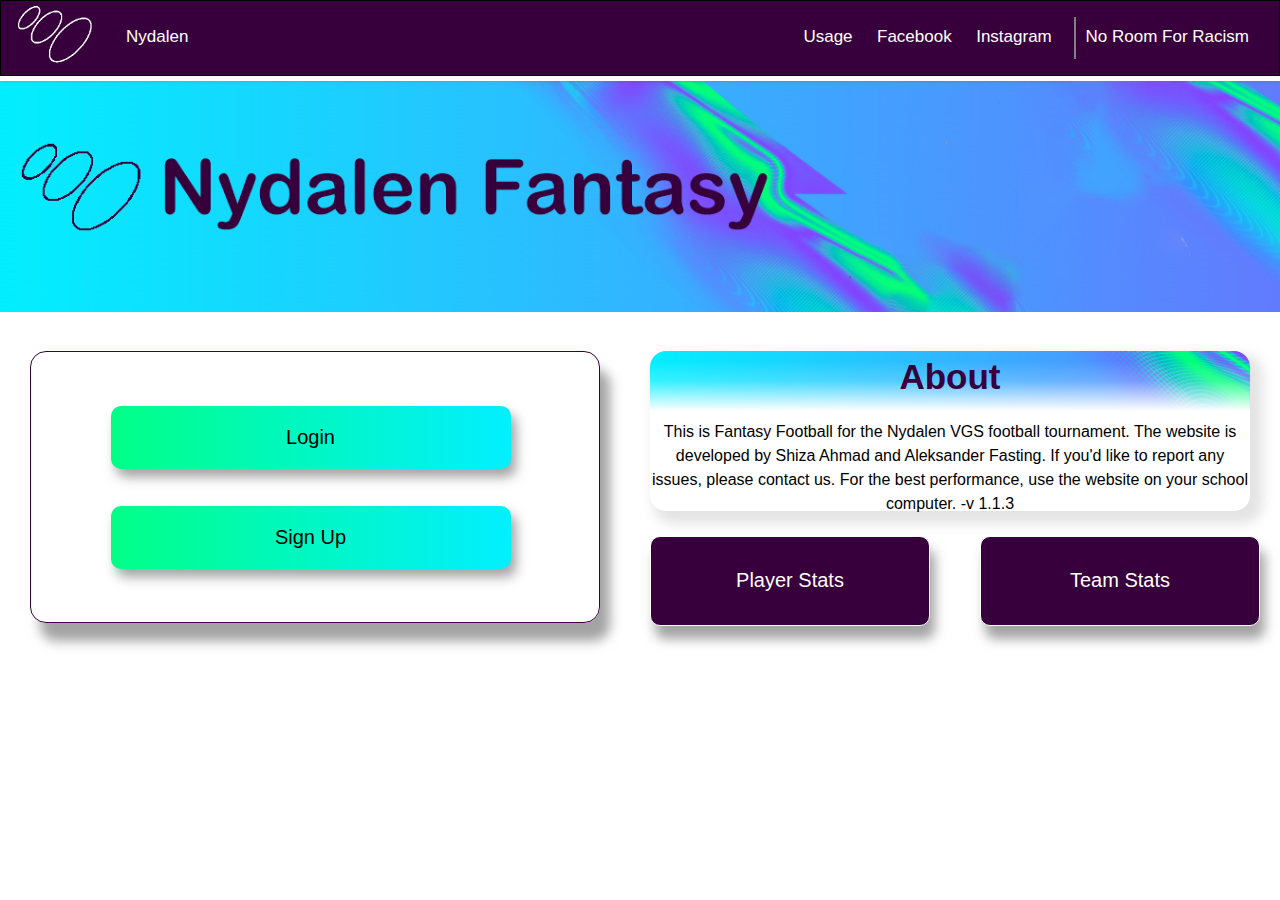
<file: index.html>
<!DOCTYPE html>
<html lang="en">
<head>
    <meta charset="UTF-8">
    <meta http-equiv="X-UA-Compatible" content="IE=edge">
    <meta name="viewport" content="width=device-width, initial-scale=1.0">
    <title>Nydalen Fantasy Football</title>
    <link rel="stylesheet" href="stylesheets/index.css">
</head>
<body>
    <header>
        <a href="https://nydalen.vgs.no/"> <img class = "logo" src="img/logo kopi.png" alt="nydalen logoen" width="90px" height="60px"></a>
        <ul class = "nav_links">
                  <li class = "nydalen" ><a href="https://nydalen.vgs.no/"> Nydalen </a></li>
            
             <div id = "other">
         
                  <li><a class = "other2" href="Reglement_Fantasy.pdf" target = "_blank">Usage</a></li>
                  <li><a class = "other1" href="https://www.facebook.com/groups/207348092677151.html" target= "_blank">Facebook</a></li> 

                  <li><a class = "other" href="https://www.instagram.com/nydalen_fotballturnering/" target = "_blank">Instagram</a></li>           
             </div>
     
               <div id = "line"></div>
              <li><a id = "nrfr" href="https://www.premierleague.com/NoRoomForRacism">No Room For Racism</a></li>
    
    </header>
    <div id = "underheader">
        <img src="img/fantasybannerriktig kopi arial.jpg" alt="">
        
        </div>

        <main>
            <div id="lgsg">
              <a href="login.html" target = "_blank">  <button id = "lg">Login</button></a>
              <a href="signup.html" target = "_blank"> <button id = "sg">Sign Up</button></a>
            </div>
            <div id="JBender">
                <div id="about">
                    <h2>About</h2>
                    <div id = "p"><p>This is Fantasy Football for the Nydalen VGS football tournament. The website is developed by Shiza Ahmad and Aleksander Fasting. If you'd like to report any issues, please contact us. For the best performance, use the website on your school computer. -v 1.1.3</p></div>
                </div>
                <div id="WandaM">
                <a href="playerstats.html" target = "_blank"><button id="pStats">Player Stats</button></a>
                <a href="teamstats.html" target = "_blank"><button id="tStats">Team Stats</button></a>
                </div>
            </div>
        </main>
</body>
</html>
</file>
<file: stylesheets/index.css>
*{
    font-family: 'PremierSans-Bold', Arial, 'Helvetica Neue', Helvetica, sans-serif;
}

body{
    margin: 0;
    padding: 0;
    height: 750px;
    display: grid;
    grid-template-columns: repeat(3,1fr);
    grid-template-rows: repeat(10,1fr);
    grid-template-areas: "h h h "
                        "uh uh uh "
                        "uh uh uh "
                        "uh uh uh "
                        "m m m "
                        "m m m "
                        "m m m "
                        "m m m "
                        "m m m "
                        
                      
    ;
    font-family: Arial, Helvetica, sans-serif;
}


img{
    width: 100%;
    height: auto;
}
#about{
    border-radius: 6px;
    background-repeat: no-repeat;
    background-position: 0px center, right top, 0px center;
    background-image: linear-gradient(rgba(255, 255, 255, 0) 10px, rgba(255, 255, 255, 0.2) 30px, white 60px), url(../img/pattern-2-crop-184.d7588c45.png), linear-gradient(to right, rgb(2, 239, 255), rgb(98, 123, 255));
    box-shadow: rgb(107 107 107 / 18%) 8px 8px 12px 5px;
    width: 600px;
    height: 170px;
    border-radius: 16px;
    text-align: center;
    margin-top: 50px;
    margin-left: 30px;
    grid-area: a;
    position: relative;
}

.logo{
    width: 80px;
    height: 65px;
    position: absolute;
    left: 1%;
    top: 1%;
}


header{
    display: flex;
    justify-content: space-between;
    align-items: center;
    grid-area: h;
    background-color: #37003c;  
    border: 1px solid black;
    position: sticky;
    top: 0;
    z-index: 100;
    font-family: 'PremierSans-Bold', Arial, 'Helvetica Neue', Helvetica, sans-serif;

    
}
#underheader{
    grid-area: uh;
   margin-top: 5px;
    width: 100%;
    position: relative;
}   


.nav_links{
    list-style: none;
    padding: 0px 20px;
    display: flex;
    font-family: 'PremierSans-Bold', Arial, 'Helvetica Neue', Helvetica, sans-serif;



}

.nav_links li{
    display: inline-block;
    margin: 10px;

}


.nav_links li a{
    transition: all 0.3s ease 0s;
    text-align: center;
    color:rgb(255, 255, 255);
    text-decoration: none;
    font-size: 17px;

}
.nav_links li a:hover:not(#nrfr){
    transition: all 0.3s ease 0s;
    color:rgb(0, 0, 0);
    background-color: #09fd8b;
    padding: 5px 20px; 
    border-radius: 8px;
    text-decoration: underline;
}
.nydalen{
    position: absolute;
    left: 9%;

}

#other{
position: absolute;
right: 17%;
}
#line{
height: 40px;
width: 0;
border: 1px solid grey;
}


@media only screen and (max-width: 900px){
.nydalen{
   position: absolute;
   left: 11%;
}


}

@media only screen and (max-width: 800px){
.nydalen{
  display: none !important;
}}


@media only screen and (max-width: 600px){
.nav_links li{
   margin: 10px;
   font-size: 14px;
}

header{
   position: relative;
}

#other{
   position: absolute;
   left: 20%;
   width: 800px;
}

#nrfr{
   display: none;
}

.nav_links li a:hover:not(#nrfr){
   transition: all 0.3s ease 0s;
   color:rgb(0, 0, 0);
   background-color: #09fd8b;
   text-decoration-color: rgb(134, 91, 10);
   padding: 3px 10px; 
   border-radius: 8px;
   text-decoration: underline;
}}

h1{
   color: white;
   font-size: 60px;
}

h2{
   color: white;
   font-size: 40px
}

#lgsg{
    background-color: transparent;
    width: 600px;
    height: 270px;
    border-radius: 16px;
    box-shadow: rgb(107 107 107 / 62%) 10px 18px 12px 0px;
    margin-left: 30px;
    position: relative;
    margin-top:50px;
    grid-area: lg;
    border: 1px solid #37003c;
}

#sg{
    border-radius: 10px;
    font-size: 20px;
    background-image: linear-gradient(to right, rgb(0, 255, 135), rgb(2, 239, 255));
    padding: 20px 10px;
    width: 400px;
    border: none;
    position: absolute;
    top: 57%;
    left: 17%;
    box-shadow: rgb(107 107 107 / 62%) 5px 8px 12px 0px;
}
#sg:hover, #lg:hover{
    padding: 18px 7px;
    transition: all 0.3s ease 0s;


}
#lg{
    border-radius: 10px;
    border: none;
    font-size: 20px;
    background-image: linear-gradient(to right, rgb(0, 255, 135), rgb(2, 239, 255));
    padding: 20px 10px;
    width: 400px;
    position: absolute;
    top: 20%;
    left: 17%;
    box-shadow: rgb(107 107 107 / 62%) 5px 8px 12px 0px;
}

#about>h2{
    font-size: 35px;
    position: relative;
    top: 4%;
}

#WandaM{
    grid-area: w;
    display: flex;
}

#about{
    border-radius: 6px;
    background-repeat: no-repeat;
    background-position: 0px center, right top, 0px center;
    background-image: linear-gradient(rgba(255, 255, 255, 0) 10px, rgba(255, 255, 255, 0.2) 30px, white 60px), url(../img/pattern-2-crop-184.d7588c45.png), linear-gradient(to right, rgb(2, 239, 255), rgb(98, 123, 255));
    box-shadow: rgb(107 107 107 / 18%) 8px 8px 12px 5px;
    width: 600px;
    height: 160px;
    border-radius: 16px;
    text-align: center;
    margin-top: 50px;
    margin-left: 30px;
    grid-area: a;
    position: relative;
}

h2{
    color: #37003c;

}

p{
    line-height: 1.5;
}

#p{
    width: auto;
}

main{
    grid-area: m;
    display: flex;
    gap: 20px;
    width: auto;
   /* display: grid;
    grid-template-columns: repeat(6,1fr);
    grid-template-rows: repeat(2,1fr);
    grid-template-areas: "lg lg lg a a a"
    "lg lg lg w w w";*/
}

#pStats{
    transition: all 0.3s ease 0s;
    background-color: #37003c;
    text-align: center;
    border-radius: 10px;
    font-size: 20px;
    color: white;
    text-decoration: none;
    padding: 10px 20px;
    border: 1px solid;
    display: flex;
    align-items: center;
    justify-content: center;
    list-style: none;
    text-decoration: none;
    width: 280px;
    height: 90px;
    margin: 25px 30px;
    box-shadow: rgb(107 107 107 / 62%) 5px 13px 12px 0px;

}

#tStats{
    transition: all 0.3s ease 0s;
    background-color: #37003c;
    text-align: center;
    border-radius: 10px;
    font-size: 20px;
    color: white;
    padding: 10px 20px;
    box-shadow: rgb(107 107 107 / 62%) 5px 13px 12px 0px;
    border: 1px solid;
    display: flex;
    align-items: center;
    justify-content: center;
    list-style: none;
    width: 280px;
    height: 90px;
    margin: 25px 20px;
}

a{
    text-decoration: none;

}

#pStats:hover{
 
    height: 88px;
    background-color: #37003ccb;
    color: black;
}

#tStats:hover{
    padding: 41px 10px;
    background-color: #37003ccb;
    color: black;
}
@media only screen and (max-width: 1300px){
  

    #sg{
      
        position: absolute;
        top: 57%;
        left: 14%;
      
    }
    #lg{
  
        position: absolute;
        top: 20%;
        left: 14%;
       
    }
}

@media only screen and (max-width: 1200px){
 

    #sg{
      
        position: absolute;
        top: 57%;
        left: 14%;
        padding: 20px 10px;
        width: 300px;
    }
    #lg{
  
        position: absolute;
        top: 20%;
        left: 14%; 
        padding: 20px 10px;
        width: 300px;
    }
    main{
        margin-top: -50px;
    }
}
@media only screen and (max-width: 1150px){
    #other{
        position: absolute;
        right: 40%;
    }
    
#about{
    border-radius: 6px;
    background-repeat: no-repeat;
    background-position: 0px center, right top, 0px center;
    background-image: linear-gradient(rgba(255, 255, 255, 0) 10px, rgba(255, 255, 255, 0.2) 30px, white 60px), url(../img/pattern-2-crop-184.d7588c45.png), linear-gradient(to right, rgb(2, 239, 255), rgb(98, 123, 255));
    box-shadow: rgb(107 107 107 / 18%) 8px 8px 12px 5px;
    width: 450px;
    height: 160px;
    border-radius: 16px;
    text-align: center;
    margin-top: 50px;
    margin-left: 30px;
    grid-area: a;
    position: relative;
}
p{
    font-size: 14px;
}
#pStats{
    padding: 10px 20px;
    width: 200px;
    height: 90px;
    margin: 25px 30px;
    box-shadow: rgb(107 107 107 / 62%) 5px 13px 12px 0px;

}

#tStats{
    border-radius: 10px;
    font-size: 20px;
    width: 200px;
    height: 90px;
    margin: 25px 20px;
}

#sg{
      
    position: absolute;
    top: 57%;
    left: 14%;
    padding: 20px 10px;
    width: 350px;
}
#lg{

    position: absolute;
    top: 20%;
    left: 14%; 
    padding: 20px 10px;
    width: 350px;
}

}

@media only screen and  (max-width:1030px){

    #sg{
      
        position: absolute;
        top: 57%;
        left: 14%;
        padding: 20px 10px;
        width: 270px;
    }
    #lg{
    
        position: absolute;
        top: 20%;
        left: 14%; 
        padding: 20px 10px;
        width: 270px;
    }

}


@media only screen and (max-width: 900px){

    #sg{
      
    position: absolute;
    top: 57%;
    left: 14%;
    padding: 20px 10px;
    width: 250px;
}
#lg{

    position: absolute;
    top: 20%;
    left: 14%; 
    padding: 20px 10px;
    width: 250px;
}
#pStats{
    padding: 10px 20px;
    width: 150px;
    height: 90px;
    margin: 25px 30px;
    box-shadow: rgb(107 107 107 / 62%) 5px 13px 12px 0px;

}

#tStats{
    border-radius: 10px;
    font-size: 20px;
    width: 150px;
    height: 90px;
    margin: 25px 20px;
}
    
#about{
    width: 350px;
    height: 160px;
    border-radius: 16px;
    text-align: center;
    margin-top: 50px;
    margin-left: 30px;
    grid-area: a;
    position: relative;
}

}

@media only screen and (max-width: 800px){
    .nydalen{
      display: none !important;
    }
 
    main{
        margin-top: -80px;}

        #sg{
      
            position: absolute;
            top: 57%;
            left: 14%;
            padding: 20px 10px;
            width: 190px;
        }
        #lg{
        
            position: absolute;
            top: 20%;
            left: 14%; 
            padding: 20px 10px;
            width: 190px;
        }
}
@media only screen and (max-width: 730px){
    #sg{
      
        position: absolute;
        top: 57%;
        left: 14%;
        padding: 20px 10px;
        width: 160px;
    }
    #lg{
    
        position: absolute;
        top: 20%;
        left: 14%; 
        padding: 20px 10px;
        width: 160px;
    }
}
@media only screen and (max-width: 670px){
    #sg{
      
        position: absolute;
        top: 57%;
        left: 14%;
        padding: 20px 10px;
        width: 130px;
    }
    #lg{
    
        position: absolute;
        top: 20%;
        left: 14%; 
        padding: 20px 10px;
        width: 130px;
    }
 
}

@media only screen and (max-width: 640px){
    body{
        overflow-x:hidden ;
    }
    #sg{
      
        position: absolute;
        top: 57%;
        left: 14%;
        padding: 20px 10px;
        width: 330px;
    }
    #lg{
    
        position: absolute;
        top: 20%;
        left: 14%; 
        padding: 20px 10px;
        width: 330px;
    }
    main{
        display: block;
    }

    #lgsg{
        width: 500px;
    }

    #about{
        width: 500px;
    }
    #pStats{
        padding: 10px 20px;
        width: 220px;
        height: 90px;
        margin: 25px 30px;
        box-shadow: rgb(107 107 107 / 62%) 5px 13px 12px 0px;
    
    }
    
    #tStats{
        border-radius: 10px;
        font-size: 20px;
        width: 220px;
        height: 90px;
        margin: 25px 20px;
    }
}


@media only screen and (max-width: 550px){
    main{
        margin-top: -130px;
    }
    #sg{
      
        position: absolute;
        top: 57%;
        left: 14%;
        padding: 10px 5px;
        width: 290px;
    }
    #lg{
    
        position: absolute;
        top: 20%;
        left: 14%; 
        padding: 10px 5px;
        width: 290px;
    }
    #lgsg{
        width: 400px;
        height: 180px;
    }
    #about{
        width: 400px;
        margin-left: 35px;
    }
    #pStats{
        padding: 10px 20px;
        width: 170px;
        height: 90px;
        margin: 25px 35kkpx;
        box-shadow: rgb(107 107 107 / 62%) 5px 13px 12px 0px;
    
    }
    
    #tStats{
        border-radius: 10px;
        font-size: 20px;
        width: 170px;
        height: 90px;
        margin: 25px 25px;
    }
    #about>h2{
        font-size:30px;
    }
}
</file>
